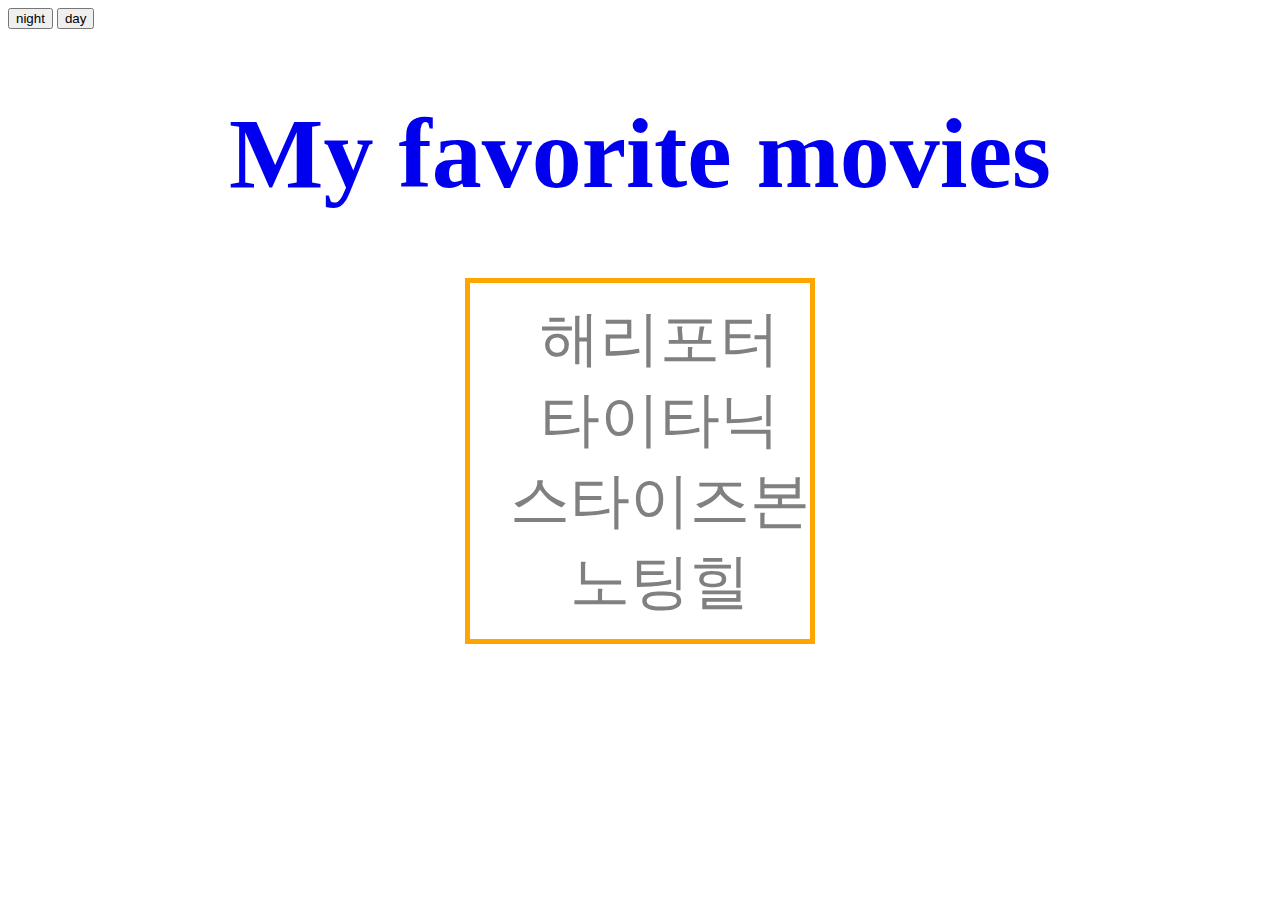
<file: index.html>
<!DOCTYPE html>
<html>
<head>
    <meta charset="UTF-8">
    <title>Movies</title>
    <link rel="stylesheet" href="style1.css">

</head>
<body>
    <input type="button" value="night" onclick="
      document.querySelector('body').style.backgroundColor='black';
      ">
   <input type="button" value="day" onclick="
   document.querySelector('body').style.backgroundColor='white';
   ">
    <h1><a href=index.html>My favorite movies</a></h1>
    <div><ul>
        <li><a href=1.html class="saw">해리포터</a></li>
        <li><a href=1.html class="saw">타이타닉</a></li>
        <li><a href=1.html class="saw">스타이즈본</a></li>
        <li><a href=1.html class="saw">노팅힐</a></li>
    </ul></div>


</body>
</html>
</file>
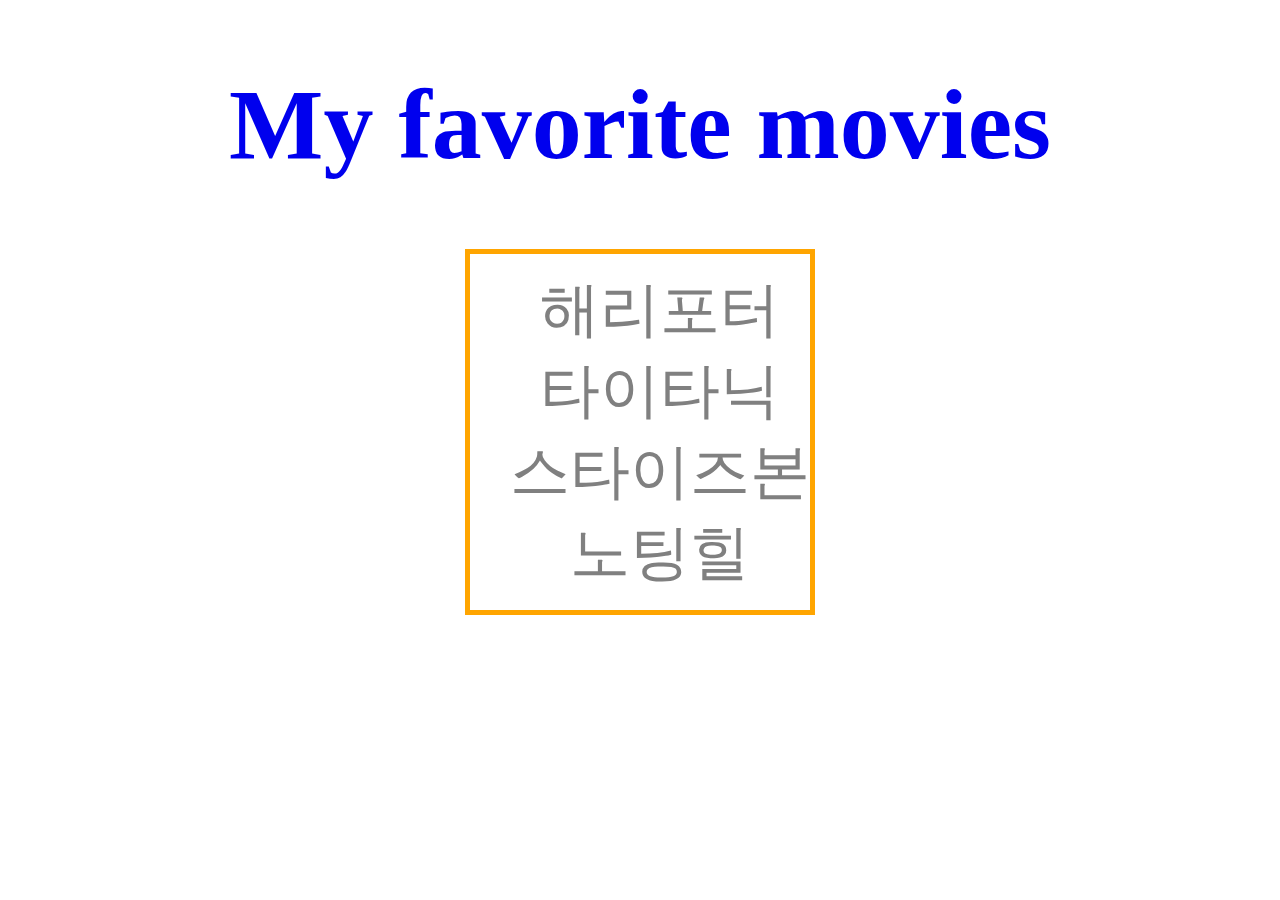
<file: check/index.html>
<!DOCTYPE html>
<html>
<head>
    <meta charset="UTF-8">
    <title>Movies</title>
    <link rel="stylesheet" href="style1.css">

</head>
<body>
    <h1><a href=index.html>My favorite movies</a></h1>
    <div><ul>
        <li><a href=1.html class="saw">해리포터</a></li>
        <li><a href=1.html class="saw">타이타닉</a></li>
        <li><a href=1.html class="saw">스타이즈본</a></li>
        <li><a href=1.html class="saw">노팅힐</a></li>
    </ul></div>


</body>
</html>
</file>
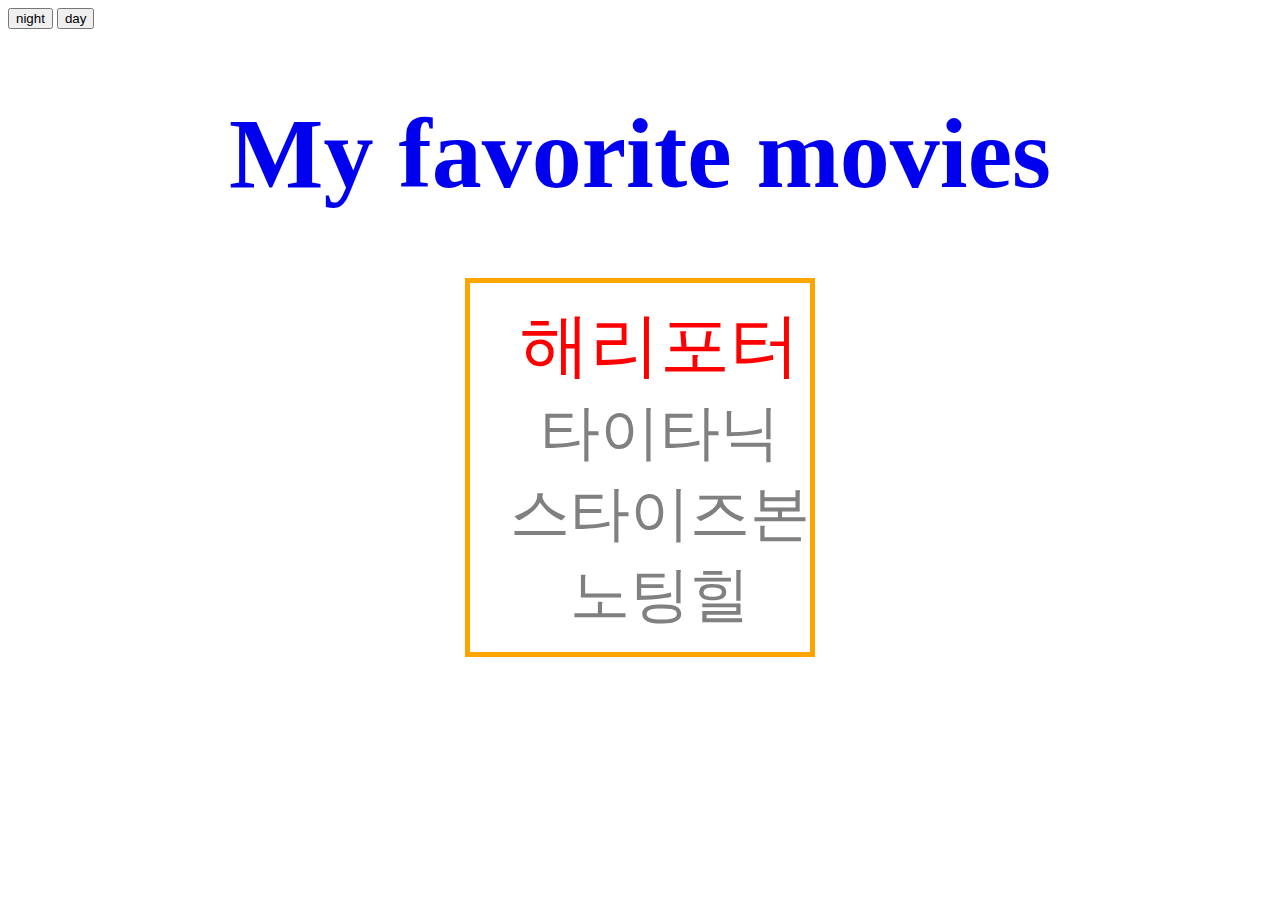
<file: 1.html>
<!DOCTYPE html>
<html>
<head>
    <meta charset="UTF-8">
    <title>Movies</title>
    <link rel="stylesheet" href="style1.css">

</head>
<body>
    <input type="button" value="night" onclick="
      document.querySelector('body').style.backgroundColor='black';
      ">
   <input type="button" value="day" onclick="
   document.querySelector('body').style.backgroundColor='white';
   ">
    <h1><a href=index.html>My favorite movies</a></h1>
    <div><ul>
        <li><a href=1.html class="saw" id="active">해리포터</a></li>
        <li><a href=2.html class="saw">타이타닉</a></li>
        <li><a href=3.html class="saw">스타이즈본</a></li>
        <li><a href=4.html class="saw">노팅힐</a></li>
    </ul>
</div>

</body>
</html>
</file>
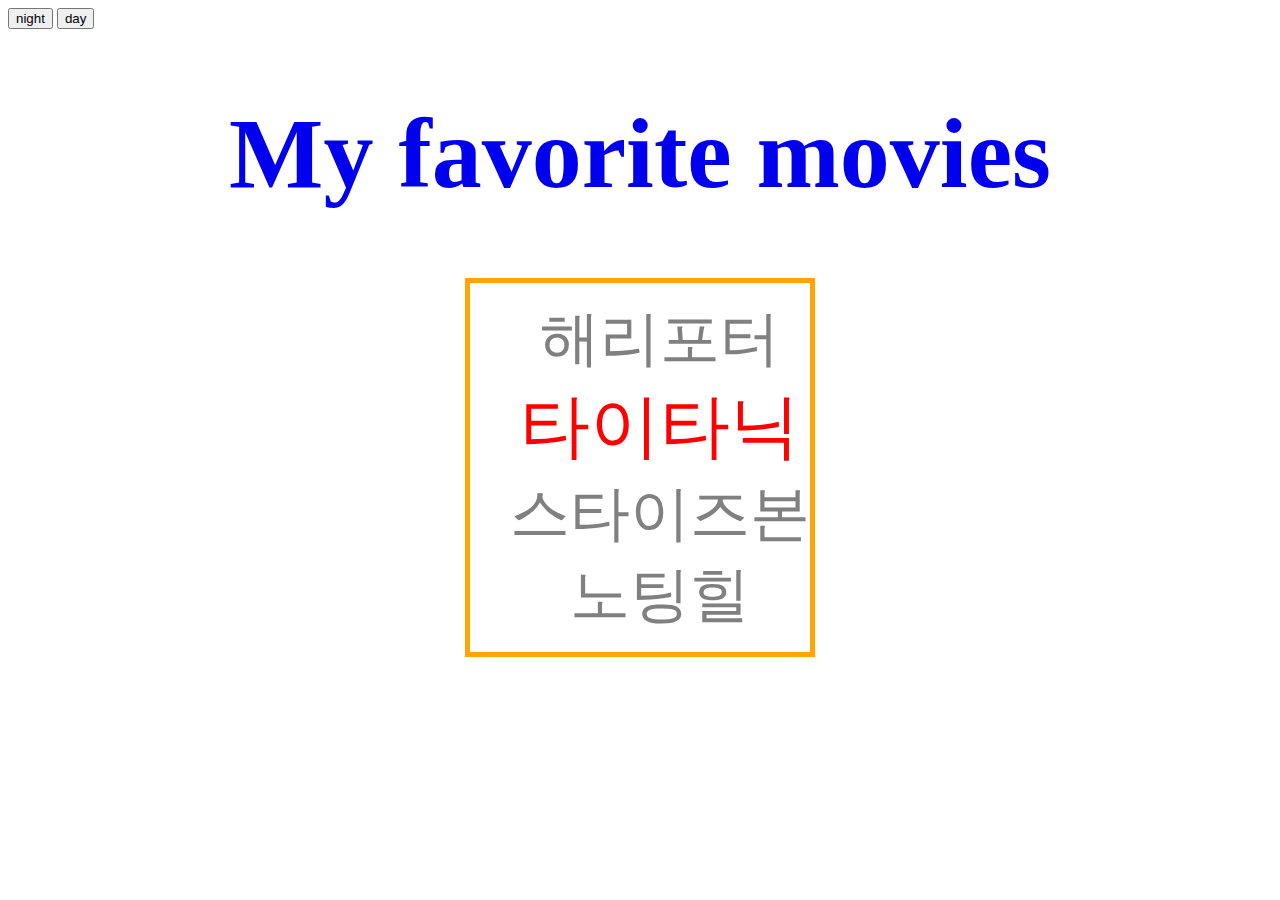
<file: 2.html>
<!DOCTYPE html>
<html>
<head>
    <meta charset="UTF-8">
    <title>Movies</title>
    <link rel="stylesheet" href="style1.css">

</head>
<body>
    <input type="button" value="night" onclick="
    document.querySelector('body').style.backgroundColor='black';
    ">
 <input type="button" value="day" onclick="
 document.querySelector('body').style.backgroundColor='white';
 ">
    <h1><a href=index.html>My favorite movies</a></h1>
    <div><ul>
        <li><a href=1.html class="saw" >해리포터</a></li>
        <li><a href=2.html class="saw" id="active">타이타닉</a></li>
        <li><a href=3.html class="saw">스타이즈본</a></li>
        <li><a href=4.html class="saw">노팅힐</a></li>
    </ul>
</div>

</body>
</html>
</file>
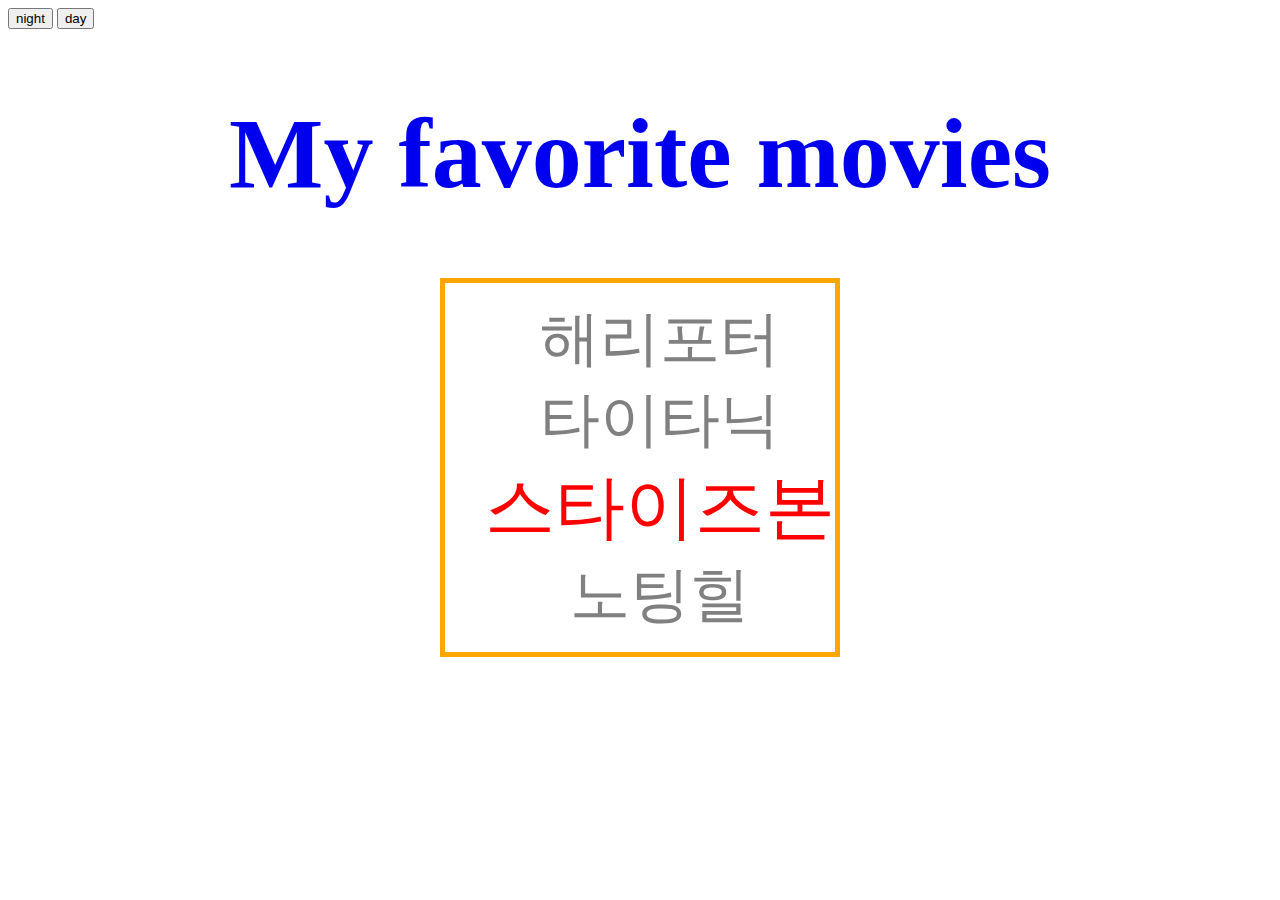
<file: 3.html>
<!DOCTYPE html>
<html>
<head>
    <meta charset="UTF-8">
    <title>Movies</title>
    <link rel="stylesheet" href="style1.css">

</head>
<body>
    <input type="button" value="night" onclick="
      document.querySelector('body').style.backgroundColor='black';
      ">
   <input type="button" value="day" onclick="
   document.querySelector('body').style.backgroundColor='white';
   ">
    <h1><a href=index.html>My favorite movies</a></h1>
    <div><ul>
        <li><a href=1.html class="saw" >해리포터</a></li>
        <li><a href=2.html class="saw">타이타닉</a></li>
        <li><a href=3.html class="saw" id="active">스타이즈본</a></li>
        <li><a href=4.html class="saw">노팅힐</a></li>
    </div></ul>


</body>
</html>
</file>
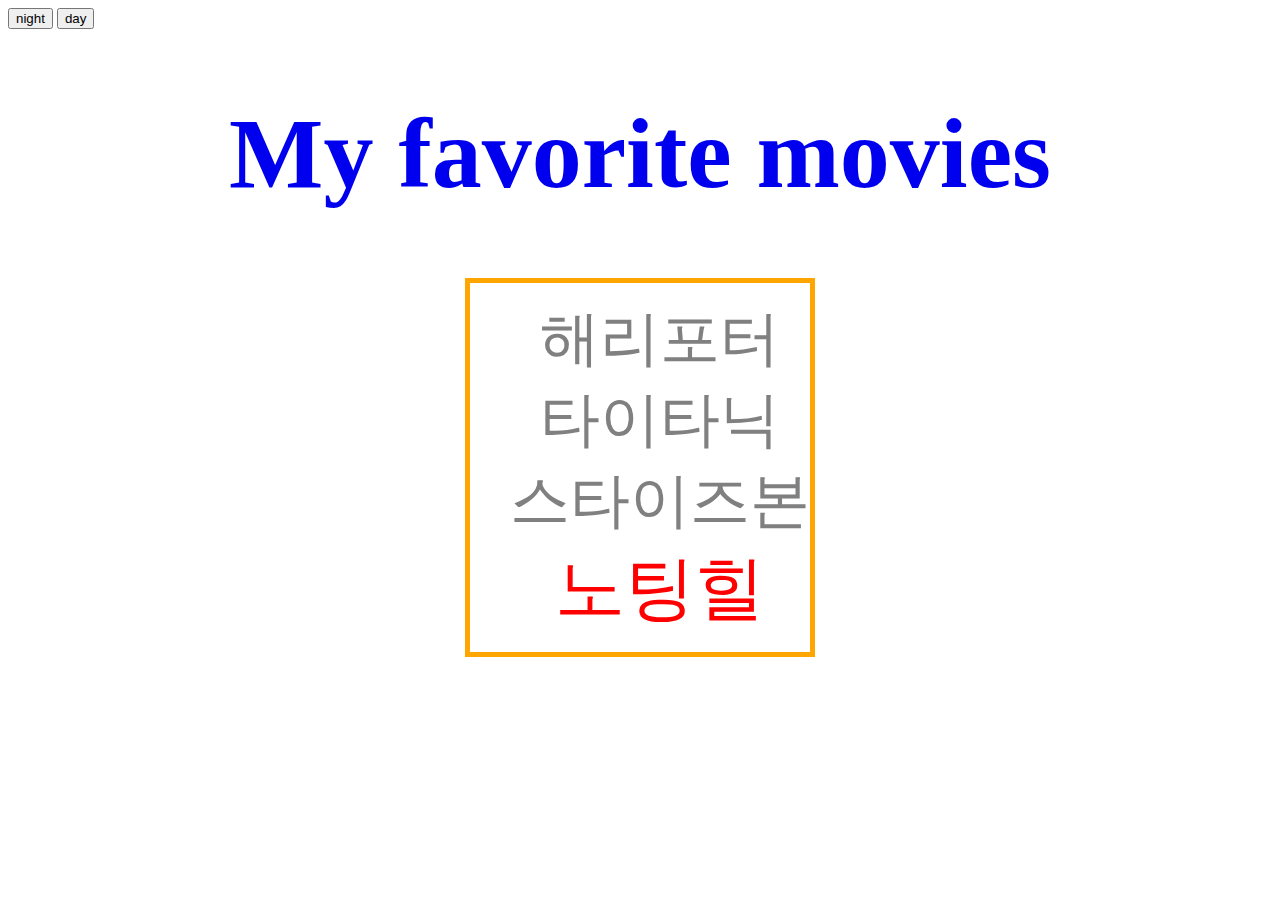
<file: 4.html>
<!DOCTYPE html>
<html>
<head>
    <meta charset="UTF-8">
    <title>Movies</title>
    <link rel="stylesheet" href="style1.css">

</head>
<body>
    <input type="button" value="night" onclick="
      document.querySelector('body').style.backgroundColor='black';
      ">
   <input type="button" value="day" onclick="
   document.querySelector('body').style.backgroundColor='white';
   ">
    <h1><a href=index.html>My favorite movies</a></h1>
    <div><ul>
        <li><a href=1.html class="saw">해리포터</a></li>
        <li><a href=2.html class="saw">타이타닉</a></li>
        <li><a href=3.html class="saw">스타이즈본</a></li>
        <li><a href=4.html class="saw" id="active">노팅힐</a></li>
    </ul>
</div>

</body>
</html>
</file>
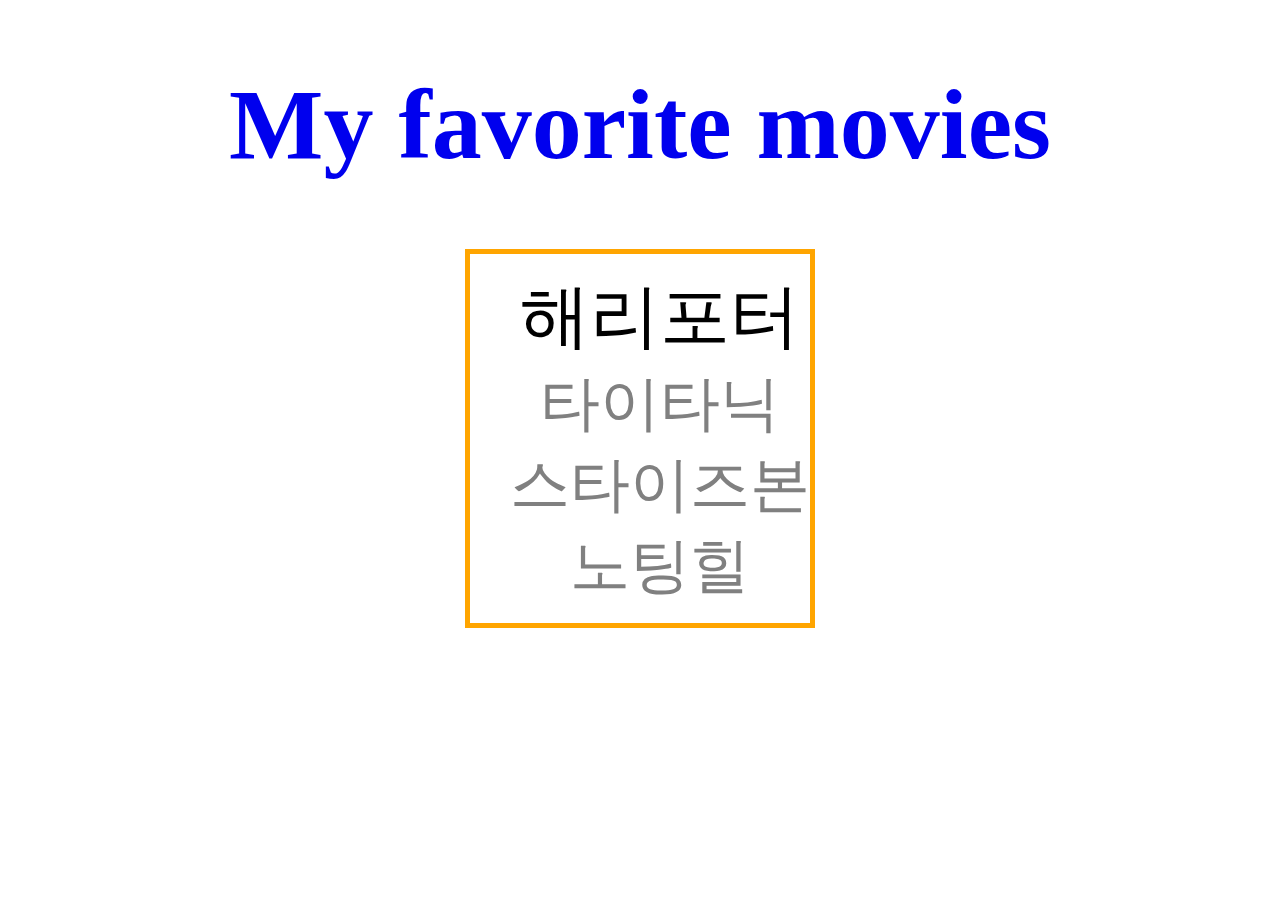
<file: check/1.html>
<!DOCTYPE html>
<html>
<head>
    <meta charset="UTF-8">
    <title>Movies</title>
    <link rel="stylesheet" href="style1.css">

</head>
<body>
    <h1><a href=index.html>My favorite movies</a></h1>
    <div><ul>
        <li><a href=1.html class="saw" id="active">해리포터</a></li>
        <li><a href=2.html class="saw">타이타닉</a></li>
        <li><a href=3.html class="saw">스타이즈본</a></li>
        <li><a href=4.html class="saw">노팅힐</a></li>
    </ul>
</div>

</body>
</html>
</file>
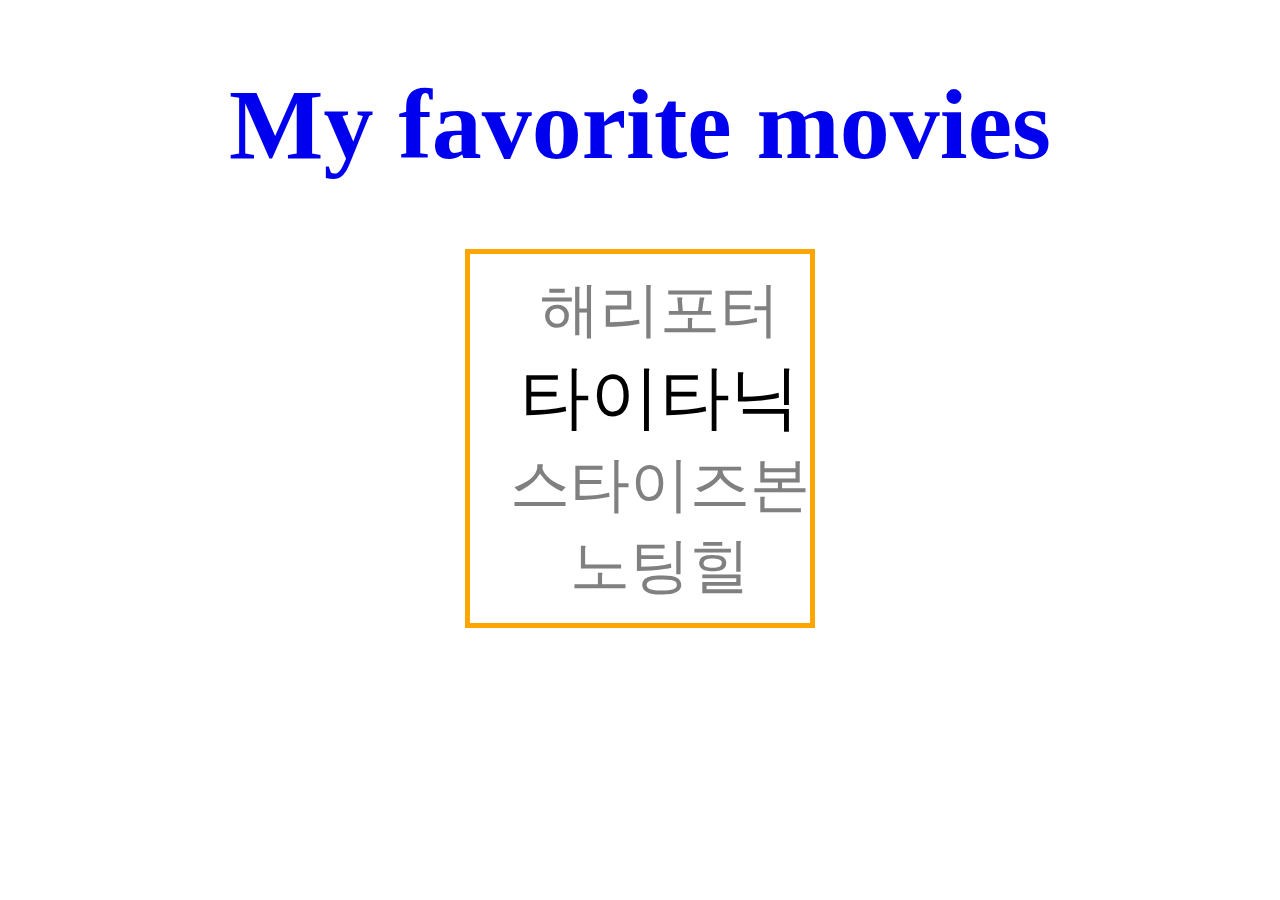
<file: check/2.html>
<!DOCTYPE html>
<html>
<head>
    <meta charset="UTF-8">
    <title>Movies</title>
    <link rel="stylesheet" href="style1.css">

</head>
<body>
    <h1><a href=index.html>My favorite movies</a></h1>
    <div><ul>
        <li><a href=1.html class="saw" >해리포터</a></li>
        <li><a href=2.html class="saw" id="active">타이타닉</a></li>
        <li><a href=3.html class="saw">스타이즈본</a></li>
        <li><a href=4.html class="saw">노팅힐</a></li>
    </ul>
</div>

</body>
</html>
</file>
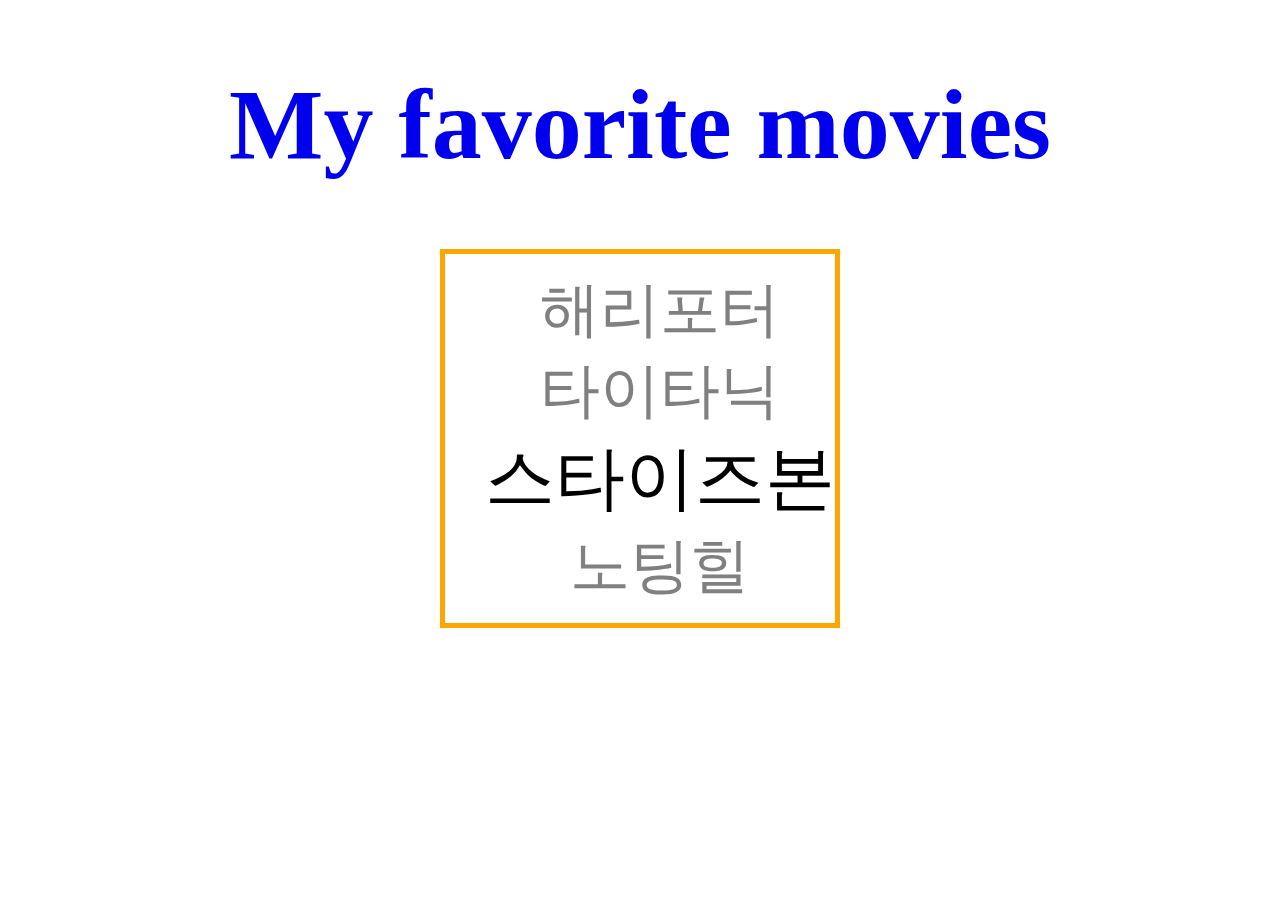
<file: check/3.html>
<!DOCTYPE html>
<html>
<head>
    <meta charset="UTF-8">
    <title>Movies</title>
    <link rel="stylesheet" href="style1.css">

</head>
<body>
    <h1><a href=index.html>My favorite movies</a></h1>
    <div><ul>
        <li><a href=1.html class="saw" >해리포터</a></li>
        <li><a href=2.html class="saw">타이타닉</a></li>
        <li><a href=3.html class="saw" id="active">스타이즈본</a></li>
        <li><a href=4.html class="saw">노팅힐</a></li>
    </div></ul>


</body>
</html>
</file>
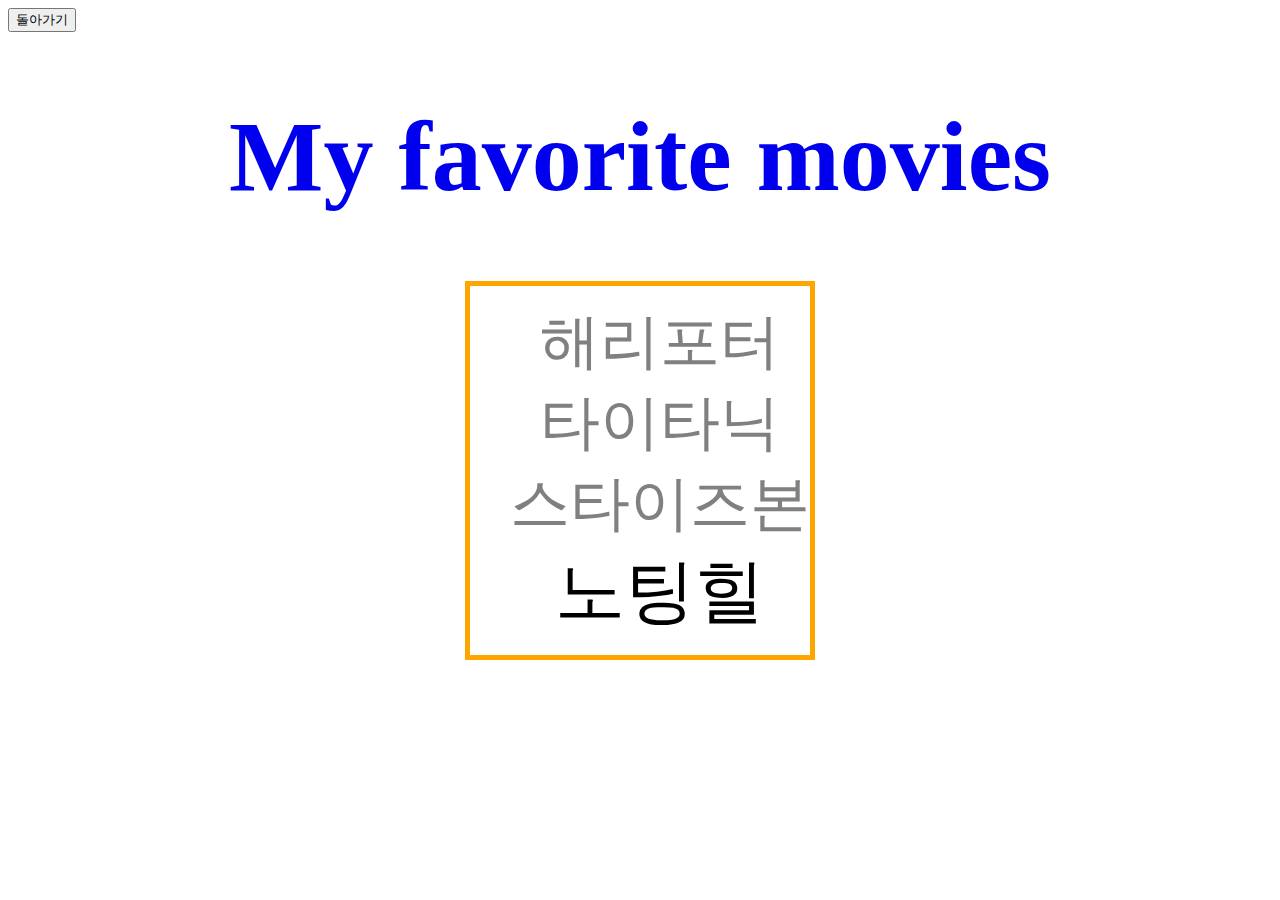
<file: check/4.html>
<!DOCTYPE html>
<html>
<head>
    <meta charset="UTF-8">
    <title>Movies</title>
    <link rel="stylesheet" href="style1.css">

</head>
<body>
    <input type="button" value="돌아가기"onclick="
    ">
    <h1><a href=index.html>My favorite movies</a></h1>
    <div><ul>
        <li><a href=1.html class="saw">해리포터</a></li>
        <li><a href=2.html class="saw">타이타닉</a></li>
        <li><a href=3.html class="saw">스타이즈본</a></li>
        <li><a href=4.html class="saw" id="active">노팅힐</a></li>
    </ul>
</div>

</body>
</html>
</file>
<file: style1.css>
.saw{color:gray;font-size: 60px}

#active{color:red;
    font-size: 70px}

a{text-decoration: none;}

li{list-style: none;}



h1{text-align: center ;
    color: orange;
    font-size :100px;
    }

div{border:5px solid;
border-color:orange;
text-align: center;
margin:auto;

max-width: fit-content;
}
</file>
<file: check/style1.css>
.saw{color:gray;font-size: 60px}

#active{color:black;
    font-size: 70px}

a{text-decoration: none;}

li{list-style: none;}



h1{text-align: center ;
    color: orange;
    font-size :100px;
    }

div{border:5px solid;
border-color:orange;
text-align: center;
margin:auto;

max-width: fit-content;
}
</file>
